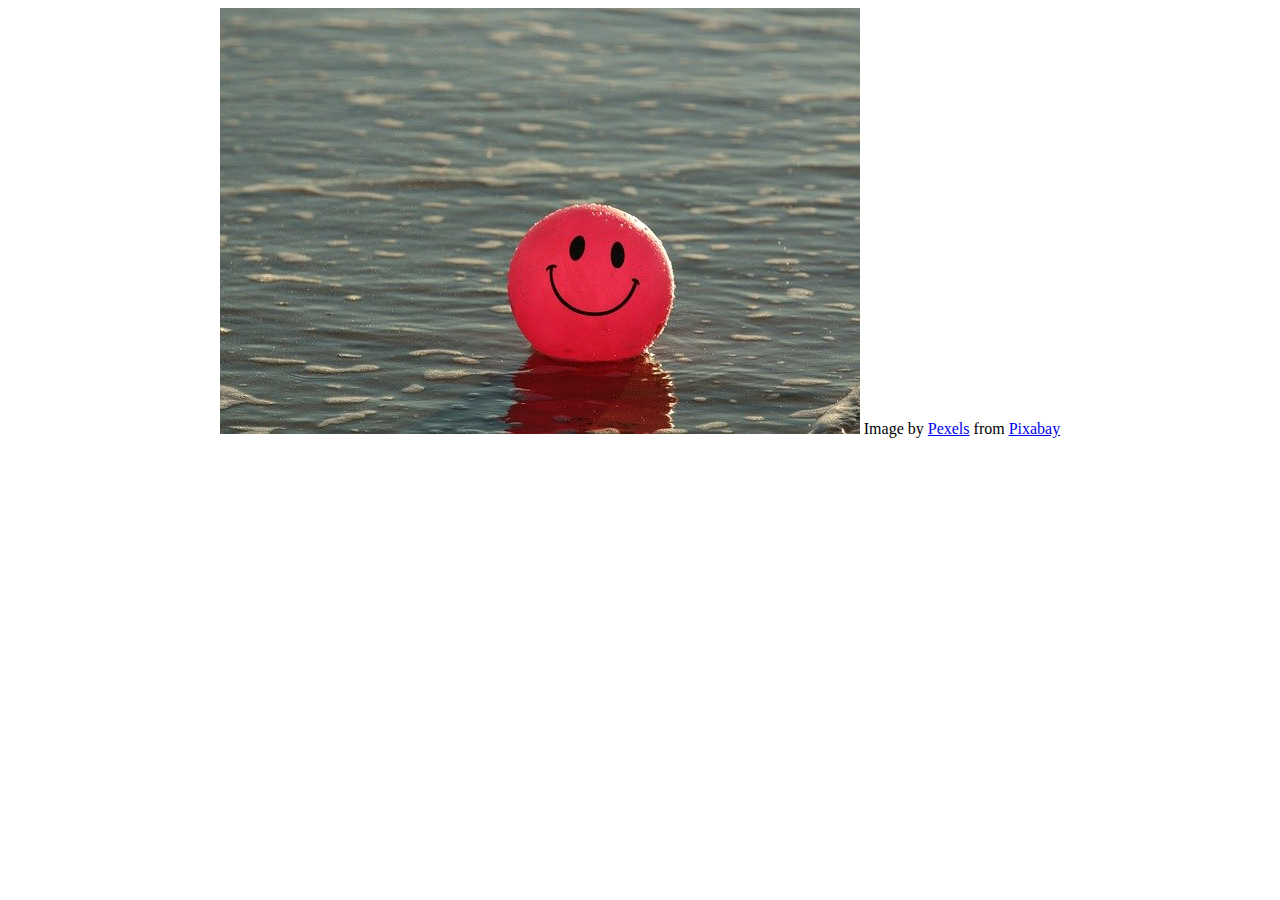
<file: index2.html>
<!DOCTYPE html>
<html lang="en">
<head>
    <meta charset="UTF-8">
    <meta http-equiv="X-UA-Compatible" content="IE=edge">
    <meta name="viewport" content="width=device-width, initial-scale=1.0">
    <title>Document</title>
    <link rel="apple-touch-icon" sizes="180x180" href="./images/queuebirdfavicon/android-chrome-192x192.png">
<link rel="icon" type="image/png" sizes="32x32" href="./images/queuebirdfavicon/favicon-32x32.png">
<link rel="icon" type="image/png" sizes="16x16" href="./images/queuebirdfavicon/favicon-16x16.png">
<link rel="manifest" href="/site.webmanifest">
<link rel="mask-icon" href="/safari-pinned-tab.svg" color="#5bbad5">
<meta name="msapplication-TileColor" content="#da532c">
<meta name="theme-color" content="#ffffff">
<meta property="og:type" content="threed.asset" /> 
  <meta property="og:asset" content="/3dassets/beast.glb" />
  <meta property="og:title" content="3D Beast" />
 

<style>
    /* body{
        background-color: blueviolet;
    } */
</style>
<link rel="stylesheet" type="text/css" href="./css/style.css">
<script src="./js/index.js"></script>
<script>
    // alert("Helloo");
</script>
<noscript>Please Enable Javascript</noscript>

</head>
<body>
      <center> <img src="./images/ball-1845546_640.jpg" alt="smile please!">
        Image by <a href="https://pixabay.com/users/pexels-2286921/?utm_source=link-attribution&amp;utm_medium=referral&amp;utm_campaign=image&amp;utm_content=1845546">Pexels</a> from <a href="https://pixabay.com/?utm_source=link-attribution&amp;utm_medium=referral&amp;utm_campaign=image&amp;utm_content=1845546">Pixabay</a></center>
   
    
</body>
</html>
</file>
<file: css/style.css>
@font-face {
    font-family:  'CormorantGaramond-Light',sans-serif;
    src: url(../fonts/Cormorant_Garamond/CormorantGaramond-Light.ttf);
}

#p1{
    font-family: 'Oswald', sans-serif;
}

#p2{
    font-family: 'CormorantGaramond-Light',sans-serif;
}
</file>
